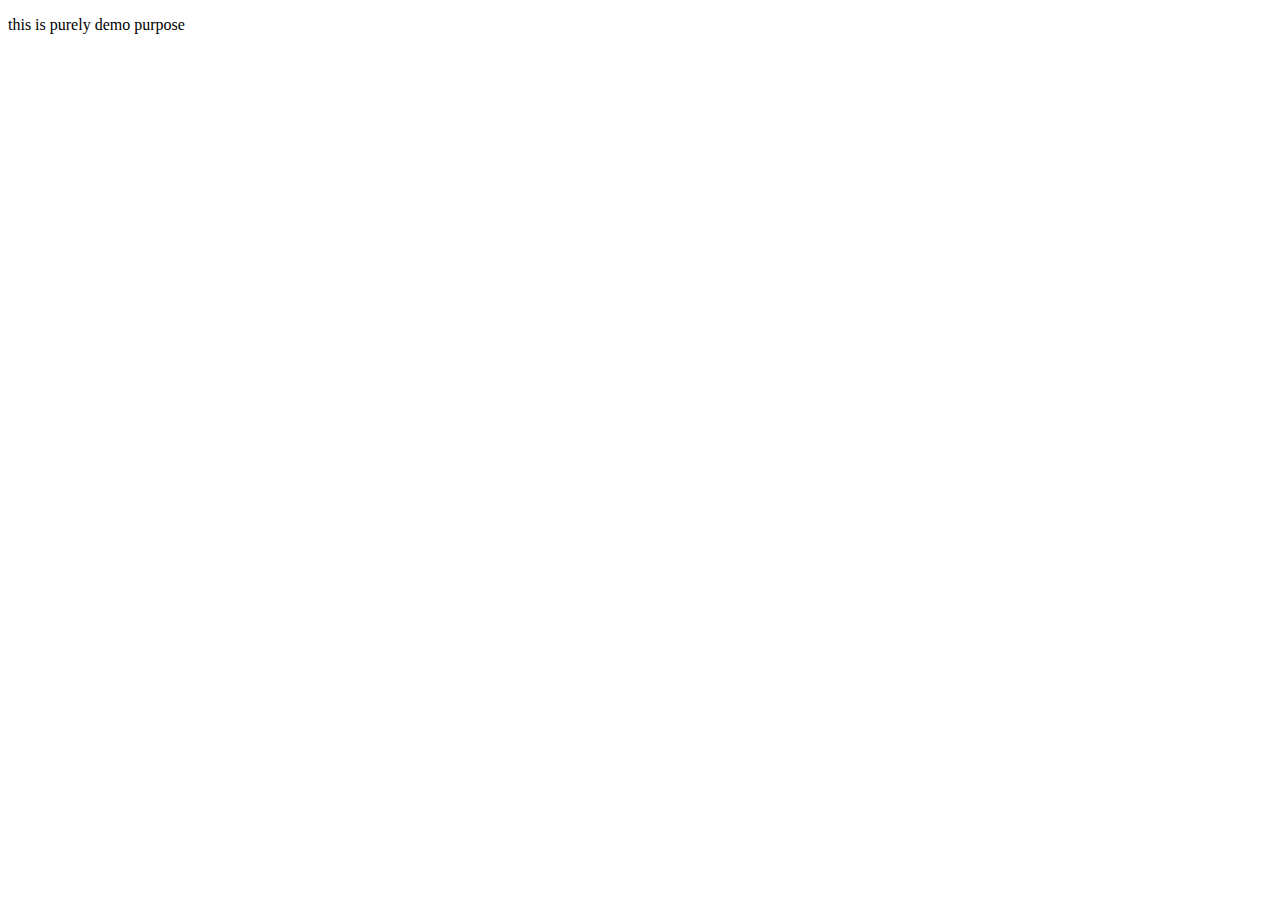
<file: Demo.html>
<!DOCTYPE html>
 <html lang="en">
 <head>
    <meta charset="UTF-8">
    <meta name="viewport" content="width=device-width, initial-scale=1.0">
    <title>Document</title>
 </head>
 <body>
<p>this is purely demo purpose</p>

 </body>
 </html>
</file>
